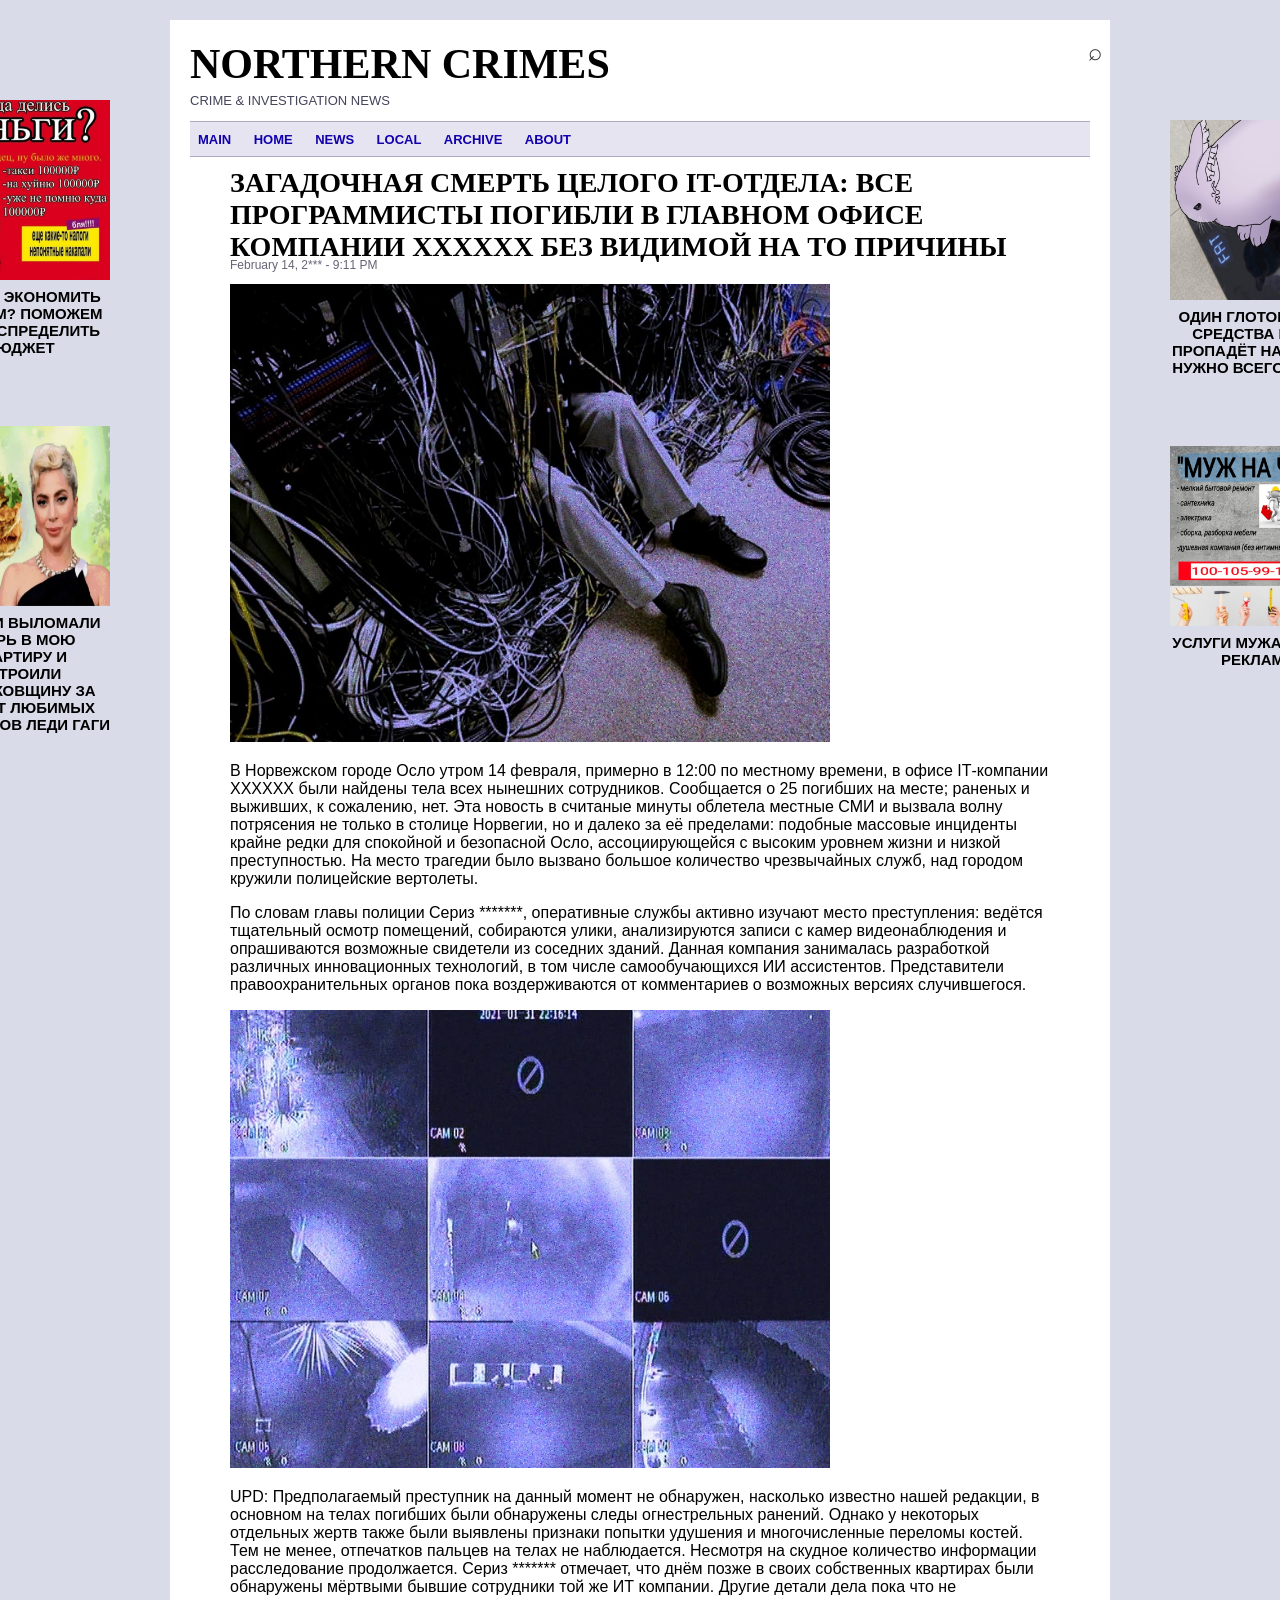
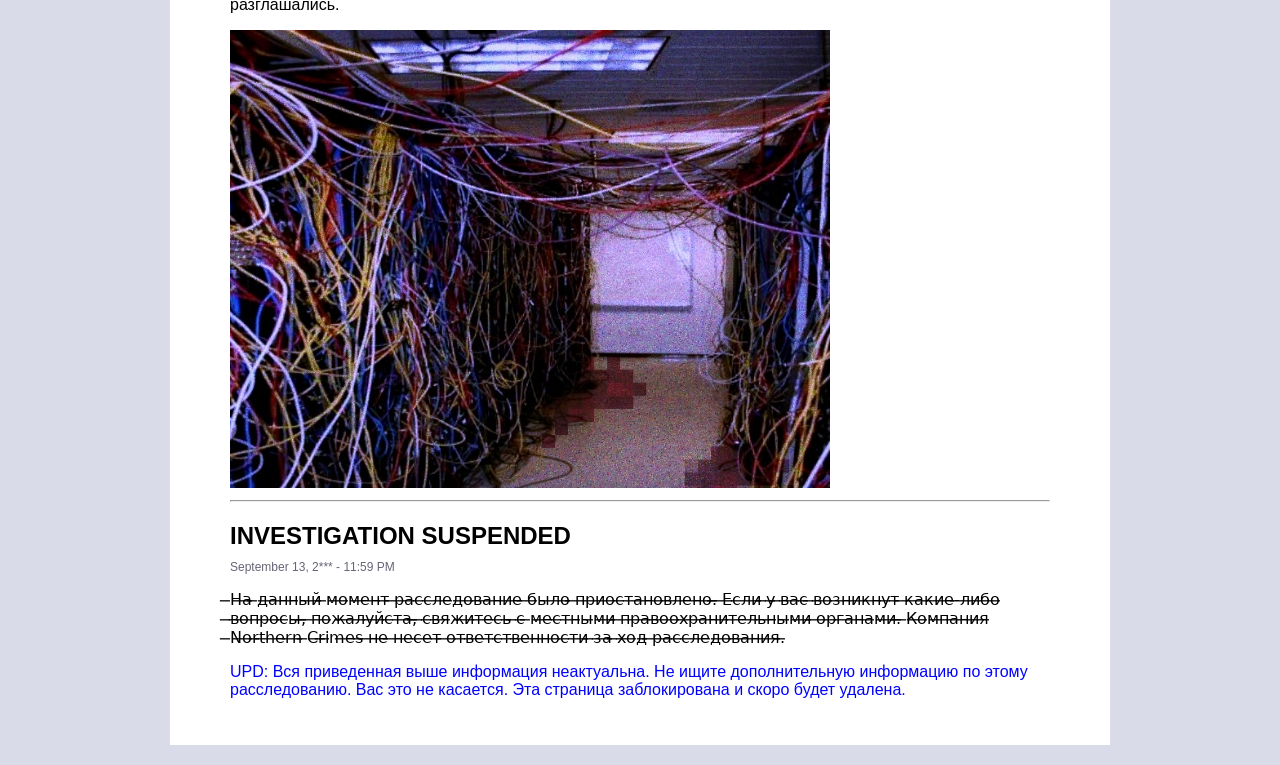
<file: index.html>
<!DOCTYPE html>

<html>

<head>

    <title>Northern Crimes</title>
    <link rel="stylesheet" href="style.css">

</head>
<body>
<div class="side-ads left-ads">

    <div class="ad">
        <img src="images/dengi.jpg">
        <div class="ad-title">УСТАЛИ ЭКОНОМИТЬ НА ВСЁМ? ПОМОЖЕМ ВАМ РАСПРЕДЕЛИТЬ БЮДЖЕТ</div>
    </div>

    <div class="ad">
        <img src="images/gaga.jpg">
        <div class="ad-title">СОСЕДИ ВЫЛОМАЛИ ДВЕРЬ В МОЮ КВАРТИРУ И УСТРОИЛИ ПОНОЖОВЩИНУ ЗА РЕЦЕПТ ЛЮБИМЫХ ЧЕБУРЕКОВ ЛЕДИ ГАГИ</div>
    </div>

</div>
    <div class="site">

        <h1>NORTHERN CRIMES</h1>

        <p>CRIME &amp; INVESTIGATION NEWS</p>
<div class="fake-search">
    <span class="search-icon">⌕</span>

    <span class="search-message">
        There's nothing to search here.
    </span>
</div>
<div class="side-ads right-ads">

    <div class="ad">
        <img src="images/seo.jpg">
        <div class="ad-title">ОДИН ГЛОТОК ЭТОГО СРЕДСТВА И ЖИР ПРОПАДЁТ НАВСЕГДА! НУЖНО ВСЕГО ЛИШЬ...</div>
    </div>

    <div class="ad">
        <img src="images/vvvvvv.jpg">
        <div class="ad-title">УСЛУГИ МУЖА НА ЧАС. РЕКЛАМА.</div>
    </div>

</div>
    <nav>
    <a href="index.html">MAIN</a>
    <a href="home.html">HOME</a>
    <a href="news.html">NEWS</a>
    <a href="local.html">LOCAL</a>
    <a href="archive.html">ARCHIVE</a>
    <a href="about.html">ABOUT</a>

</nav>

        <main class="article">

    <h1>ЗАГАДОЧНАЯ СМЕРТЬ ЦЕЛОГО IT-ОТДЕЛА: ВСЕ ПРОГРАММИСТЫ ПОГИБЛИ В ГЛАВНОМ ОФИСЕ КОМПАНИИ XXXXXX БЕЗ ВИДИМОЙ НА ТО ПРИЧИНЫ</h1>

<p class="date">February 14, 2*** - 9:11 PM</p>

<img src="images/crime.jpg" alt="possible crime scene photo">

<p>
    В Норвежском городе Осло утром 14 февраля, примерно в 12:00 по местному времени, в офисе IT‑компании XXXXXX были найдены тела всех нынешних сотрудников. Сообщается о 25 погибших на месте; раненых и выживших, к сожалению, нет. Эта новость в считаные минуты облетела местные СМИ и вызвала волну потрясения не только в столице Норвегии, но и далеко за её пределами: подобные массовые инциденты крайне редки для спокойной и безопасной Осло, ассоциирующейся с высоким уровнем жизни и низкой преступностью.
На место трагедии было вызвано большое количество чрезвычайных служб, над городом кружили полицейские вертолеты. 
</p>

<p>
 По словам главы полиции Сериз *******, оперативные службы активно изучают место преступления: ведётся тщательный осмотр помещений, собираются улики, анализируются записи с камер видеонаблюдения и опрашиваются возможные свидетели из соседних зданий. Данная компания занималась разработкой различных инновационных технологий, в том числе самообучающихся ИИ ассистентов. Представители правоохранительных органов пока воздерживаются от комментариев о возможных версиях случившегося.

</p>
<img src="images/cameras.jpg" alt="possible crime scene photo">
<p>
    UPD: Предполагаемый преступник на данный момент не обнаружен, насколько известно нашей редакции, в основном на телах погибших были обнаружены следы огнестрельных ранений. Однако у некоторых отдельных жертв также были выявлены признаки попытки удушения и многочисленные переломы костей. Тем не менее, отпечатков пальцев на телах не наблюдается. Несмотря на скудное количество информации расследование продолжается.
Сериз ******* отмечает, что днём позже в своих собственных квартирах были обнаружены мёртвыми бывшие сотрудники той же ИТ компании. Другие детали дела пока что не разглашались.
</p>
<img src="images/nw.jpg" alt="possible crime scene photo">
<hr>
<h2>INVESTIGATION SUSPENDED</h2>
<p class="date">September 13, 2*** - 11:59 PM</p>

<p>
    ̶Н̶а̶ ̶д̶а̶н̶н̶ы̶й̶ ̶м̶о̶м̶е̶н̶т̶ ̶р̶а̶с̶с̶л̶е̶д̶о̶в̶а̶н̶и̶е̶ ̶б̶ы̶л̶о̶ ̶п̶р̶и̶о̶с̶т̶а̶н̶о̶в̶л̶е̶н̶о̶.̶ ̶Е̶с̶л̶и̶ ̶у̶ ̶в̶а̶с̶ ̶в̶о̶з̶н̶и̶к̶н̶у̶т̶ ̶к̶а̶к̶и̶е̶-̶л̶и̶б̶о̶ ̶в̶о̶п̶р̶о̶с̶ы̶,̶ ̶п̶о̶ж̶а̶л̶у̶й̶с̶т̶а̶,̶ ̶с̶в̶я̶ж̶и̶т̶е̶с̶ь̶ ̶с̶ ̶м̶е̶с̶т̶н̶ы̶м̶и̶ ̶п̶р̶а̶в̶о̶о̶х̶р̶а̶н̶и̶т̶е̶л̶ь̶н̶ы̶м̶и̶ ̶о̶р̶г̶а̶н̶а̶м̶и̶.̶ ̶К̶о̶м̶п̶а̶н̶и̶я̶ ̶N̶o̶r̶t̶h̶e̶r̶n̶ ̶C̶r̶i̶m̶e̶s̶ ̶н̶е̶ ̶н̶е̶с̶е̶т̶ ̶о̶т̶в̶е̶т̶с̶т̶в̶е̶н̶н̶о̶с̶т̶и̶ ̶з̶а̶ ̶х̶о̶д̶ ̶р̶а̶с̶с̶л̶е̶д̶о̶в̶а̶н̶и̶я̶.̶
</p>
<p>
    <span style="color: #0000FF;">UPD: Вся приведенная выше информация неактуальна. Не ищите дополнительную информацию по этому расследованию. Вас это не касается. Эта страница заблокирована и скоро будет удалена.</span>
</p>

</main>
    </div>

</body>
</html>
</file>
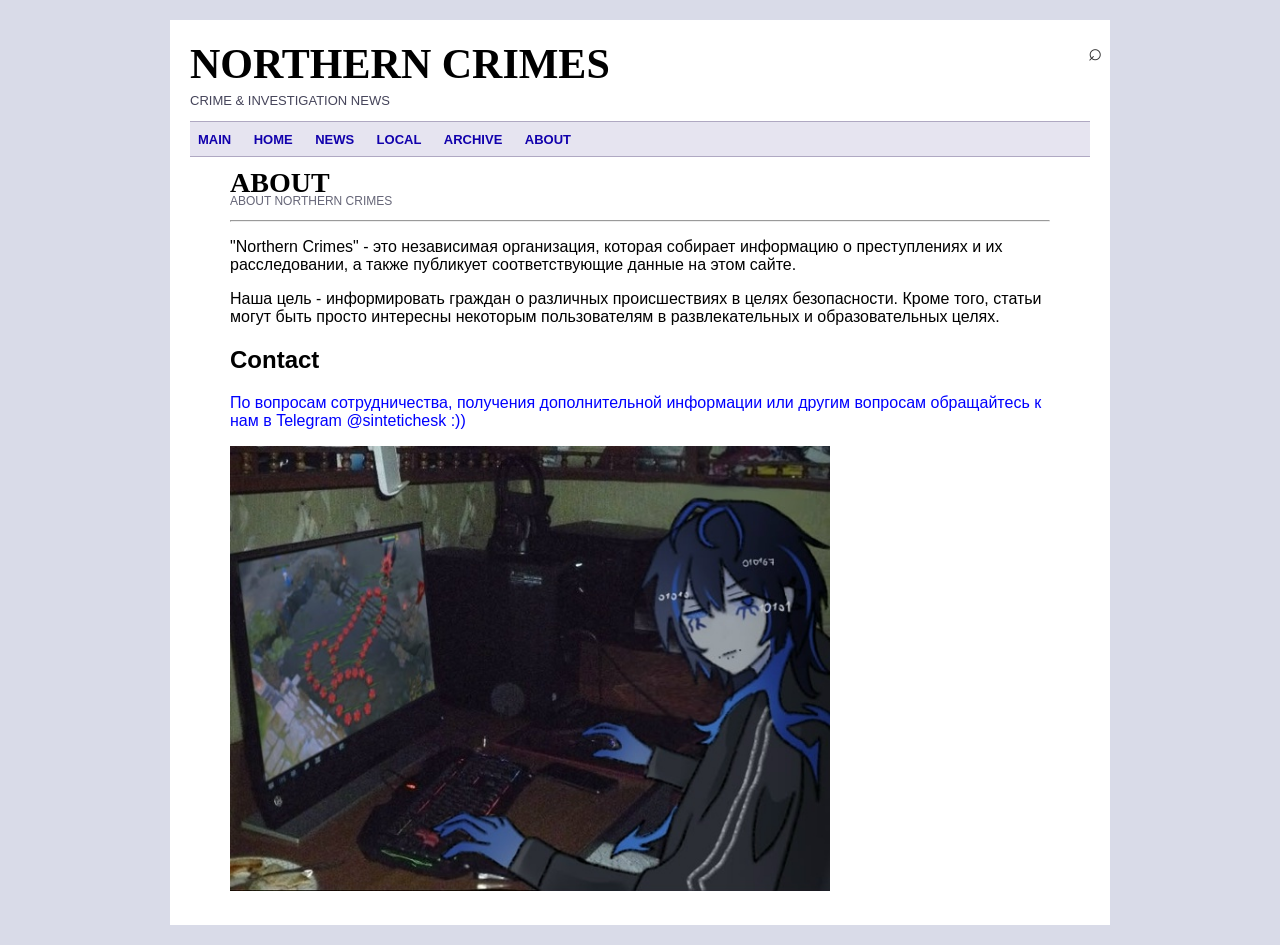
<file: about.html>
<!DOCTYPE html>
<html lang="en">

<head>
    <meta charset="UTF-8">
    <title>About</title>
    <link rel="stylesheet" href="style.css">
</head>

<body>

    <div class="site">

        <h1>NORTHERN CRIMES</h1>
        <p>CRIME &amp; INVESTIGATION NEWS</p>
<div class="fake-search">
    <span class="search-icon">⌕</span>
<span class="search-message">
        There's nothing to search here.
    </span>
</div>
        <nav>
            <a href="index.html">MAIN</a>
            <a href="home.html">HOME</a>
            <a href="news.html">NEWS</a>
            <a href="local.html">LOCAL</a>
            <a href="archive.html">ARCHIVE</a>
            <a href="about.html">ABOUT</a>
        </nav>

        <main class="article">

        <h1>ABOUT</h1>

        <p class="date">ABOUT NORTHERN CRIMES</p>

        <hr>

                <p>
                    "Northern Crimes" - это независимая организация, которая собирает информацию о преступлениях и их расследовании, а также публикует соответствующие данные на этом сайте.
                </p>

                <p>
                    Наша цель - информировать граждан о различных происшествиях в целях безопасности. Кроме того, статьи могут быть просто интересны некоторым пользователям в развлекательных и образовательных целях.
                </p>

            </article>

            <article>

                <h2>Contact</h2>

                <p>
    <span style="color: #0000FF;">По вопросам сотрудничества, получения дополнительной информации или другим вопросам обращайтесь к нам в Telegram @sintetichesk :))</span>
</p>

                <img src="images/clarence.jpg" alt="Contact">

            </article>

        </main>

    </div>

</body>

</html>
</file>
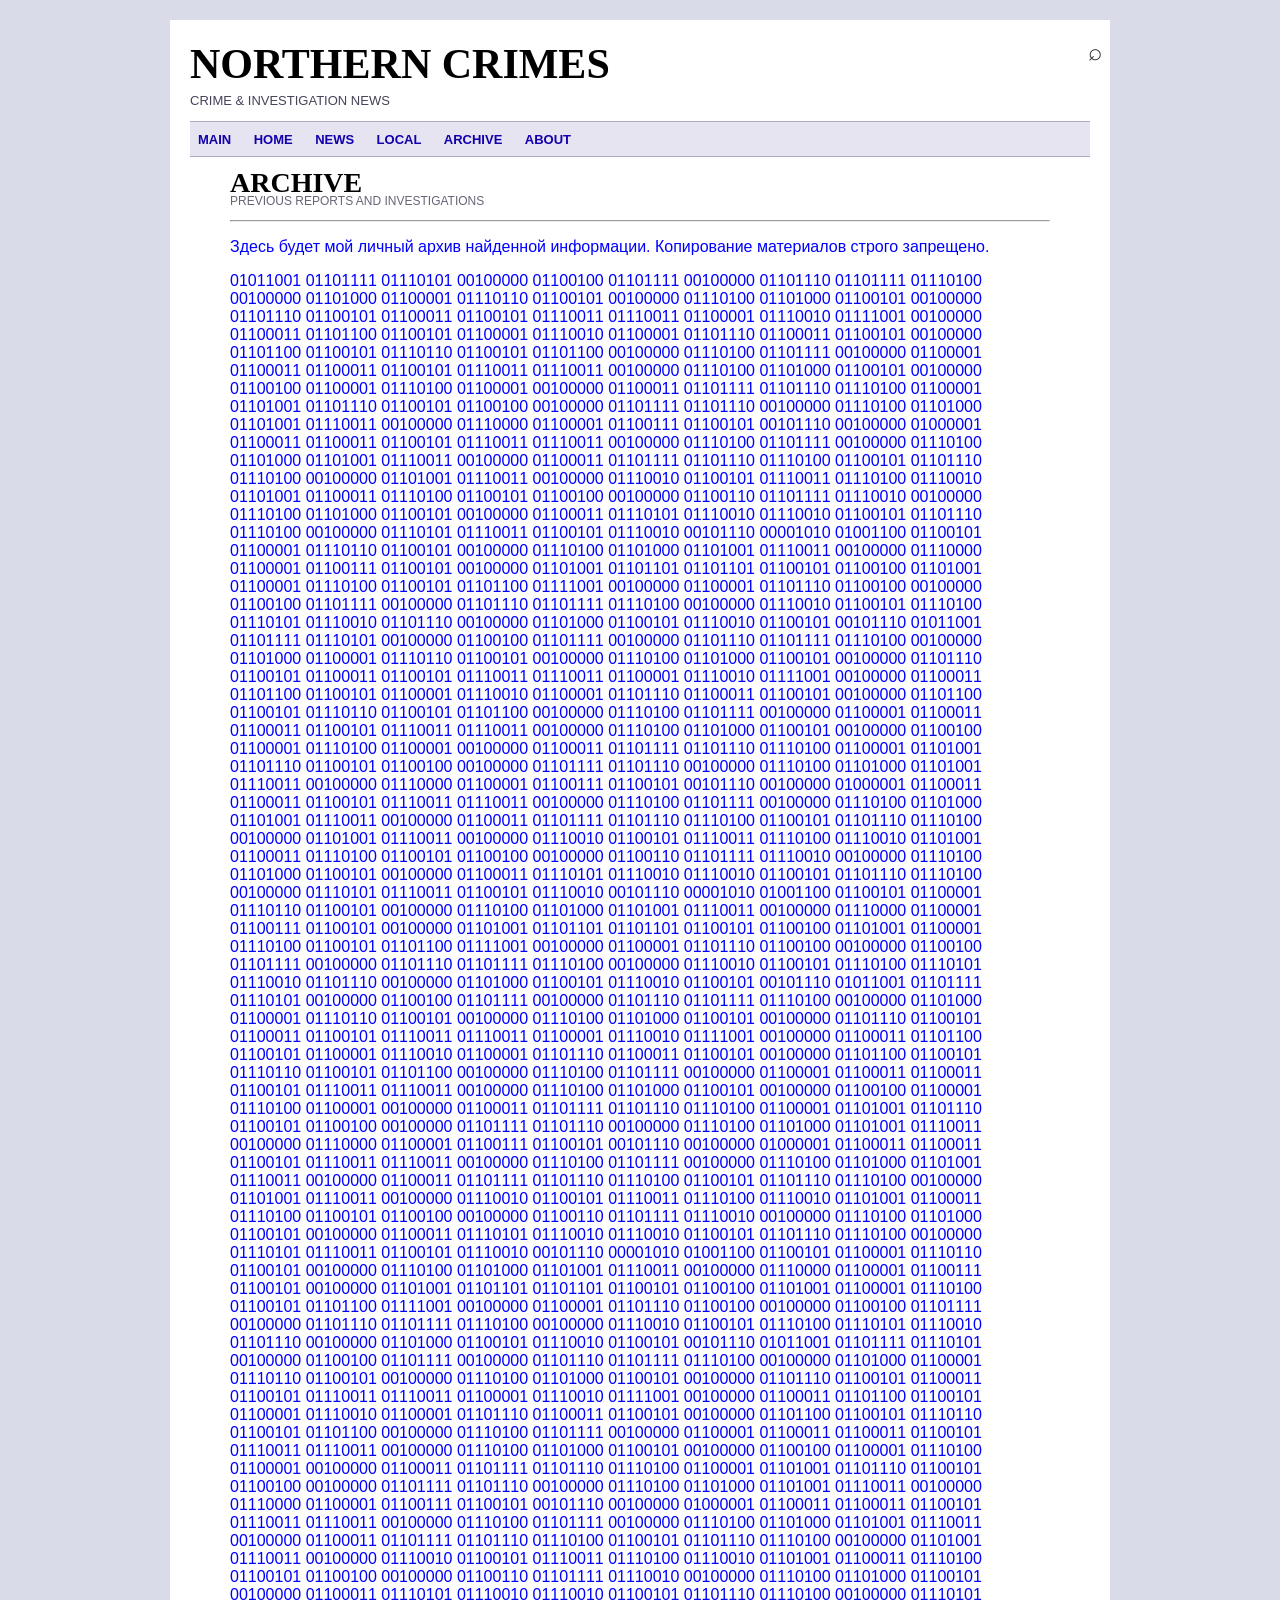
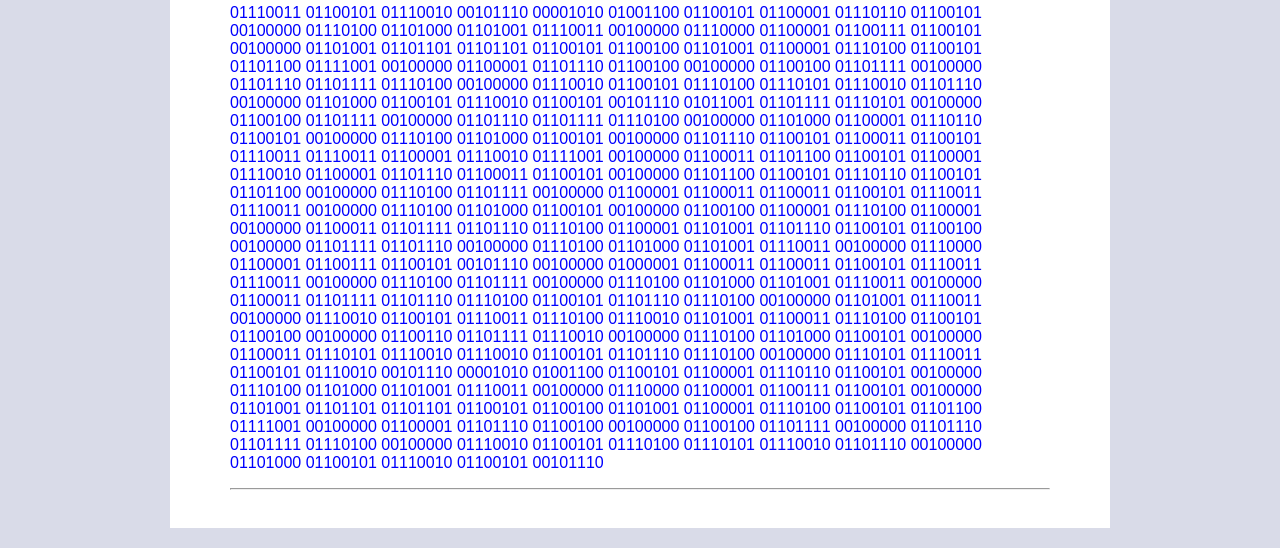
<file: archive.html>
<!DOCTYPE html>
<html lang="en">

<head>
    <meta charset="UTF-8">
    <title>Archive</title>
    <link rel="stylesheet" href="style.css">
</head>

<body>

<div class="site">
    <h1>NORTHERN CRIMES</h1>
    <p>CRIME & INVESTIGATION NEWS</p>
<div class="fake-search">
    <span class="search-icon">⌕</span>

    <span class="search-message">
        There's nothing to search here.
    </span>
</div>

    <nav>
        <a href="index.html">MAIN</a>
        <a href="home.html">HOME</a>
        <a href="news.html">NEWS</a>
        <a href="local.html">LOCAL</a>
        <a href="archive.html">ARCHIVE</a>
        <a href="about.html">ABOUT</a>
    </nav>

    <main class="article">

        <h1>ARCHIVE</h1>

        <p class="date">PREVIOUS REPORTS AND INVESTIGATIONS</p>

        <hr>
        <p>
           <span style="color: #0000FF;">Здесь будет мой личный архив найденной информации. Копирование материалов строго запрещено.</span>
        </p>
        <p>
           <span style="color: #0000FF;">01011001 01101111 01110101 00100000 01100100 01101111 00100000 01101110 01101111 01110100 00100000 01101000 01100001 01110110 01100101 00100000 01110100 01101000 01100101 00100000 01101110 01100101 01100011 01100101 01110011 01110011 01100001 01110010 01111001 00100000 01100011 01101100 01100101 01100001 01110010 01100001 01101110 01100011 01100101 00100000 01101100 01100101 01110110 01100101 01101100 00100000 01110100 01101111 00100000 01100001 01100011 01100011 01100101 01110011 01110011 00100000 01110100 01101000 01100101 00100000 01100100 01100001 01110100 01100001 00100000 01100011 01101111 01101110 01110100 01100001 01101001 01101110 01100101 01100100 00100000 01101111 01101110 00100000 01110100 01101000 01101001 01110011 00100000 01110000 01100001 01100111 01100101 00101110 00100000 01000001 01100011 01100011 01100101 01110011 01110011 00100000 01110100 01101111 00100000 01110100 01101000 01101001 01110011 00100000 01100011 01101111 01101110 01110100 01100101 01101110 01110100 00100000 01101001 01110011 00100000 01110010 01100101 01110011 01110100 01110010 01101001 01100011 01110100 01100101 01100100 00100000 01100110 01101111 01110010 00100000 01110100 01101000 01100101 00100000 01100011 01110101 01110010 01110010 01100101 01101110 01110100 00100000 01110101 01110011 01100101 01110010 00101110 00001010 01001100 01100101 01100001 01110110 01100101 00100000 01110100 01101000 01101001 01110011 00100000 01110000 01100001 01100111 01100101 00100000 01101001 01101101 01101101 01100101 01100100 01101001 01100001 01110100 01100101 01101100 01111001 00100000 01100001 01101110 01100100 00100000 01100100 01101111 00100000 01101110 01101111 01110100 00100000 01110010 01100101 01110100 01110101 01110010 01101110 00100000 01101000 01100101 01110010 01100101 00101110 01011001 01101111 01110101 00100000 01100100 01101111 00100000 01101110 01101111 01110100 00100000 01101000 01100001 01110110 01100101 00100000 01110100 01101000 01100101 00100000 01101110 01100101 01100011 01100101 01110011 01110011 01100001 01110010 01111001 00100000 01100011 01101100 01100101 01100001 01110010 01100001 01101110 01100011 01100101 00100000 01101100 01100101 01110110 01100101 01101100 00100000 01110100 01101111 00100000 01100001 01100011 01100011 01100101 01110011 01110011 00100000 01110100 01101000 01100101 00100000 01100100 01100001 01110100 01100001 00100000 01100011 01101111 01101110 01110100 01100001 01101001 01101110 01100101 01100100 00100000 01101111 01101110 00100000 01110100 01101000 01101001 01110011 00100000 01110000 01100001 01100111 01100101 00101110 00100000 01000001 01100011 01100011 01100101 01110011 01110011 00100000 01110100 01101111 00100000 01110100 01101000 01101001 01110011 00100000 01100011 01101111 01101110 01110100 01100101 01101110 01110100 00100000 01101001 01110011 00100000 01110010 01100101 01110011 01110100 01110010 01101001 01100011 01110100 01100101 01100100 00100000 01100110 01101111 01110010 00100000 01110100 01101000 01100101 00100000 01100011 01110101 01110010 01110010 01100101 01101110 01110100 00100000 01110101 01110011 01100101 01110010 00101110 00001010 01001100 01100101 01100001 01110110 01100101 00100000 01110100 01101000 01101001 01110011 00100000 01110000 01100001 01100111 01100101 00100000 01101001 01101101 01101101 01100101 01100100 01101001 01100001 01110100 01100101 01101100 01111001 00100000 01100001 01101110 01100100 00100000 01100100 01101111 00100000 01101110 01101111 01110100 00100000 01110010 01100101 01110100 01110101 01110010 01101110 00100000 01101000 01100101 01110010 01100101 00101110 01011001 01101111 01110101 00100000 01100100 01101111 00100000 01101110 01101111 01110100 00100000 01101000 01100001 01110110 01100101 00100000 01110100 01101000 01100101 00100000 01101110 01100101 01100011 01100101 01110011 01110011 01100001 01110010 01111001 00100000 01100011 01101100 01100101 01100001 01110010 01100001 01101110 01100011 01100101 00100000 01101100 01100101 01110110 01100101 01101100 00100000 01110100 01101111 00100000 01100001 01100011 01100011 01100101 01110011 01110011 00100000 01110100 01101000 01100101 00100000 01100100 01100001 01110100 01100001 00100000 01100011 01101111 01101110 01110100 01100001 01101001 01101110 01100101 01100100 00100000 01101111 01101110 00100000 01110100 01101000 01101001 01110011 00100000 01110000 01100001 01100111 01100101 00101110 00100000 01000001 01100011 01100011 01100101 01110011 01110011 00100000 01110100 01101111 00100000 01110100 01101000 01101001 01110011 00100000 01100011 01101111 01101110 01110100 01100101 01101110 01110100 00100000 01101001 01110011 00100000 01110010 01100101 01110011 01110100 01110010 01101001 01100011 01110100 01100101 01100100 00100000 01100110 01101111 01110010 00100000 01110100 01101000 01100101 00100000 01100011 01110101 01110010 01110010 01100101 01101110 01110100 00100000 01110101 01110011 01100101 01110010 00101110 00001010 01001100 01100101 01100001 01110110 01100101 00100000 01110100 01101000 01101001 01110011 00100000 01110000 01100001 01100111 01100101 00100000 01101001 01101101 01101101 01100101 01100100 01101001 01100001 01110100 01100101 01101100 01111001 00100000 01100001 01101110 01100100 00100000 01100100 01101111 00100000 01101110 01101111 01110100 00100000 01110010 01100101 01110100 01110101 01110010 01101110 00100000 01101000 01100101 01110010 01100101 00101110 01011001 01101111 01110101 00100000 01100100 01101111 00100000 01101110 01101111 01110100 00100000 01101000 01100001 01110110 01100101 00100000 01110100 01101000 01100101 00100000 01101110 01100101 01100011 01100101 01110011 01110011 01100001 01110010 01111001 00100000 01100011 01101100 01100101 01100001 01110010 01100001 01101110 01100011 01100101 00100000 01101100 01100101 01110110 01100101 01101100 00100000 01110100 01101111 00100000 01100001 01100011 01100011 01100101 01110011 01110011 00100000 01110100 01101000 01100101 00100000 01100100 01100001 01110100 01100001 00100000 01100011 01101111 01101110 01110100 01100001 01101001 01101110 01100101 01100100 00100000 01101111 01101110 00100000 01110100 01101000 01101001 01110011 00100000 01110000 01100001 01100111 01100101 00101110 00100000 01000001 01100011 01100011 01100101 01110011 01110011 00100000 01110100 01101111 00100000 01110100 01101000 01101001 01110011 00100000 01100011 01101111 01101110 01110100 01100101 01101110 01110100 00100000 01101001 01110011 00100000 01110010 01100101 01110011 01110100 01110010 01101001 01100011 01110100 01100101 01100100 00100000 01100110 01101111 01110010 00100000 01110100 01101000 01100101 00100000 01100011 01110101 01110010 01110010 01100101 01101110 01110100 00100000 01110101 01110011 01100101 01110010 00101110 00001010 01001100 01100101 01100001 01110110 01100101 00100000 01110100 01101000 01101001 01110011 00100000 01110000 01100001 01100111 01100101 00100000 01101001 01101101 01101101 01100101 01100100 01101001 01100001 01110100 01100101 01101100 01111001 00100000 01100001 01101110 01100100 00100000 01100100 01101111 00100000 01101110 01101111 01110100 00100000 01110010 01100101 01110100 01110101 01110010 01101110 00100000 01101000 01100101 01110010 01100101 00101110 01011001 01101111 01110101 00100000 01100100 01101111 00100000 01101110 01101111 01110100 00100000 01101000 01100001 01110110 01100101 00100000 01110100 01101000 01100101 00100000 01101110 01100101 01100011 01100101 01110011 01110011 01100001 01110010 01111001 00100000 01100011 01101100 01100101 01100001 01110010 01100001 01101110 01100011 01100101 00100000 01101100 01100101 01110110 01100101 01101100 00100000 01110100 01101111 00100000 01100001 01100011 01100011 01100101 01110011 01110011 00100000 01110100 01101000 01100101 00100000 01100100 01100001 01110100 01100001 00100000 01100011 01101111 01101110 01110100 01100001 01101001 01101110 01100101 01100100 00100000 01101111 01101110 00100000 01110100 01101000 01101001 01110011 00100000 01110000 01100001 01100111 01100101 00101110 00100000 01000001 01100011 01100011 01100101 01110011 01110011 00100000 01110100 01101111 00100000 01110100 01101000 01101001 01110011 00100000 01100011 01101111 01101110 01110100 01100101 01101110 01110100 00100000 01101001 01110011 00100000 01110010 01100101 01110011 01110100 01110010 01101001 01100011 01110100 01100101 01100100 00100000 01100110 01101111 01110010 00100000 01110100 01101000 01100101 00100000 01100011 01110101 01110010 01110010 01100101 01101110 01110100 00100000 01110101 01110011 01100101 01110010 00101110 00001010 01001100 01100101 01100001 01110110 01100101 00100000 01110100 01101000 01101001 01110011 00100000 01110000 01100001 01100111 01100101 00100000 01101001 01101101 01101101 01100101 01100100 01101001 01100001 01110100 01100101 01101100 01111001 00100000 01100001 01101110 01100100 00100000 01100100 01101111 00100000 01101110 01101111 01110100 00100000 01110010 01100101 01110100 01110101 01110010 01101110 00100000 01101000 01100101 01110010 01100101 00101110</span>
        </p>

        <hr>

    </main>

</div>

</body>
</html>
</file>
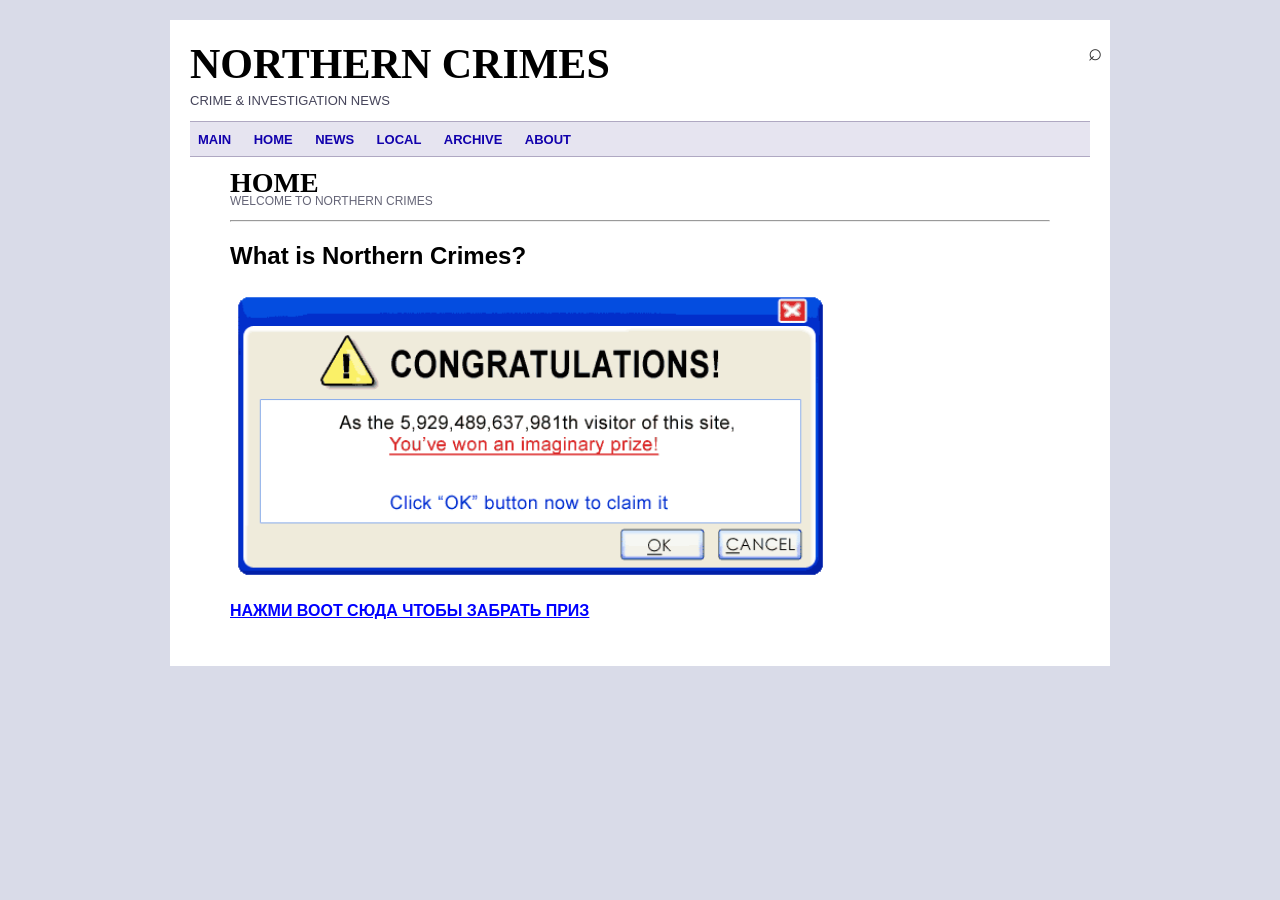
<file: home.html>
<!DOCTYPE html>
<html lang="en">

<head>
    <meta charset="UTF-8">
    <title>Home</title>
    <link rel="stylesheet" href="style.css">
</head>

<body>

<div class="site">

    <h1>NORTHERN CRIMES</h1>
    <p>CRIME & INVESTIGATION NEWS</p>
<div class="fake-search">
    <span class="search-icon">⌕</span>

    <span class="search-message">
        There's nothing to search here.
    </span>
</div>
    <nav>
        <a href="index.html">MAIN</a>
        <a href="home.html">HOME</a>
        <a href="news.html">NEWS</a>
        <a href="local.html">LOCAL</a>
        <a href="archive.html">ARCHIVE</a>
        <a href="about.html">ABOUT</a>
    </nav>

    <main class="article">

        <h1>HOME</h1>

        <p class="date">WELCOME TO NORTHERN CRIMES</p>

        <hr>

        <h2>What is Northern Crimes?</h2>

        <img src="images/cong.gif">

        <p class="prize-trap">
    <a href="#" onclick="fakeCrash(); return false;">
        НАЖМИ ВООТ СЮДА ЧТОБЫ ЗАБРАТЬ ПРИЗ
    </a>
</p>
</div>

    </main>

</div>
<script>
function fakeCrash() {

    document.body.innerHTML = `
        <div class="old-bsod">

A problem has been detected and Windows has been shut down to prevent damage
to your computer.

<p>PROCESS1_INITIALIZATION_FAILED</p>

<p>If this is the first time you've seen this Stop error screen,

restart your computer. If this screen appears again, follow
these steps:</p>

<p>Check to make sure any new hardware or software is properly installed.
If this is a new installation, ask your hardware or software manufacturer
for any Windows updates you might need.</p>

<p>If problems continue, disable or remove any newly installed hardware
or software. Disable BIOS memory options such as caching or shadowing.
If you need to use Safe Mode to remove or disable components, restart
your computer, press F8 to select Advanced Startup Options, and then
select Safe Mode.</p>

<p>Technical information:</p>

<p>I'm sorry, but your computer is no longer yours :)</p>

<p>*** STOP: 0x0000006B (0xC0000022,0x00000002,0x00000000,0x00000000)</p>

        </div>
    `;

    document.documentElement.style.overflow = "hidden";
    document.body.style.overflow = "hidden";
}
</script>

</body>
</html>
</body>
<script>
</file>
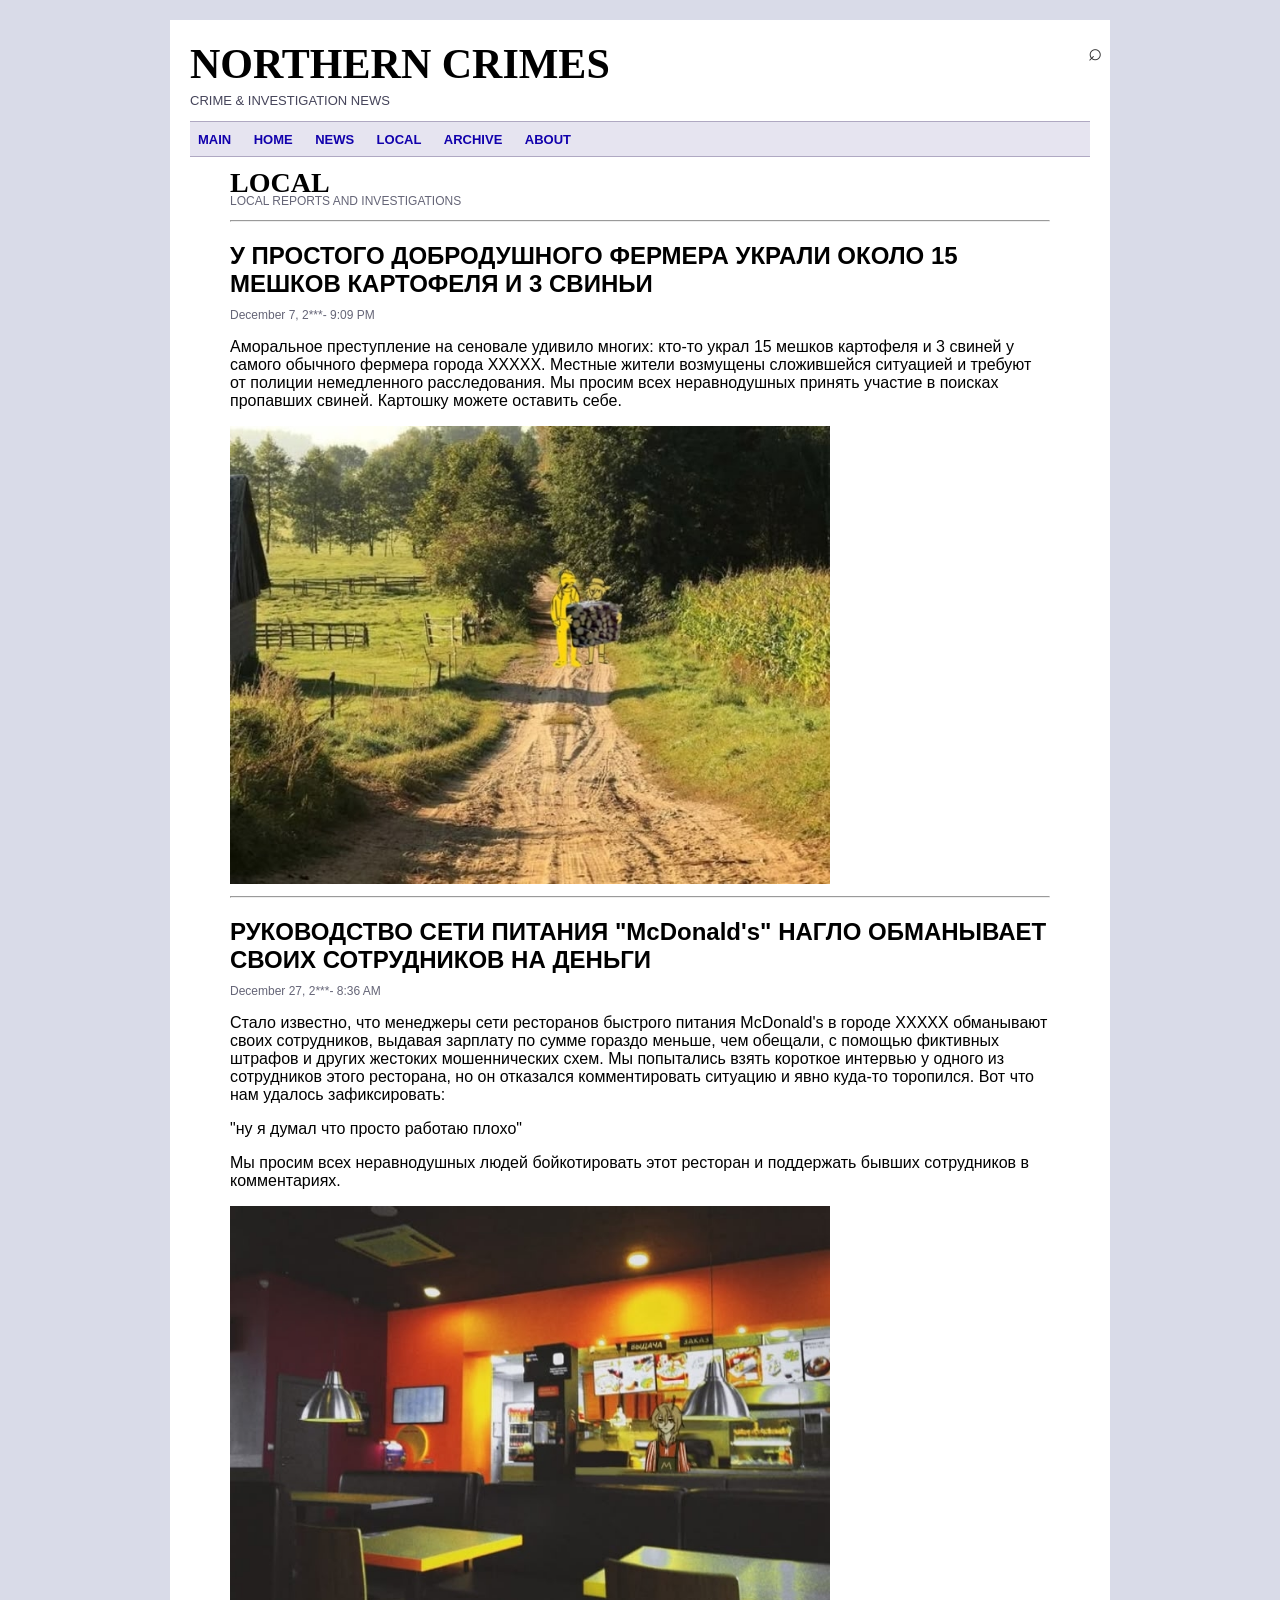
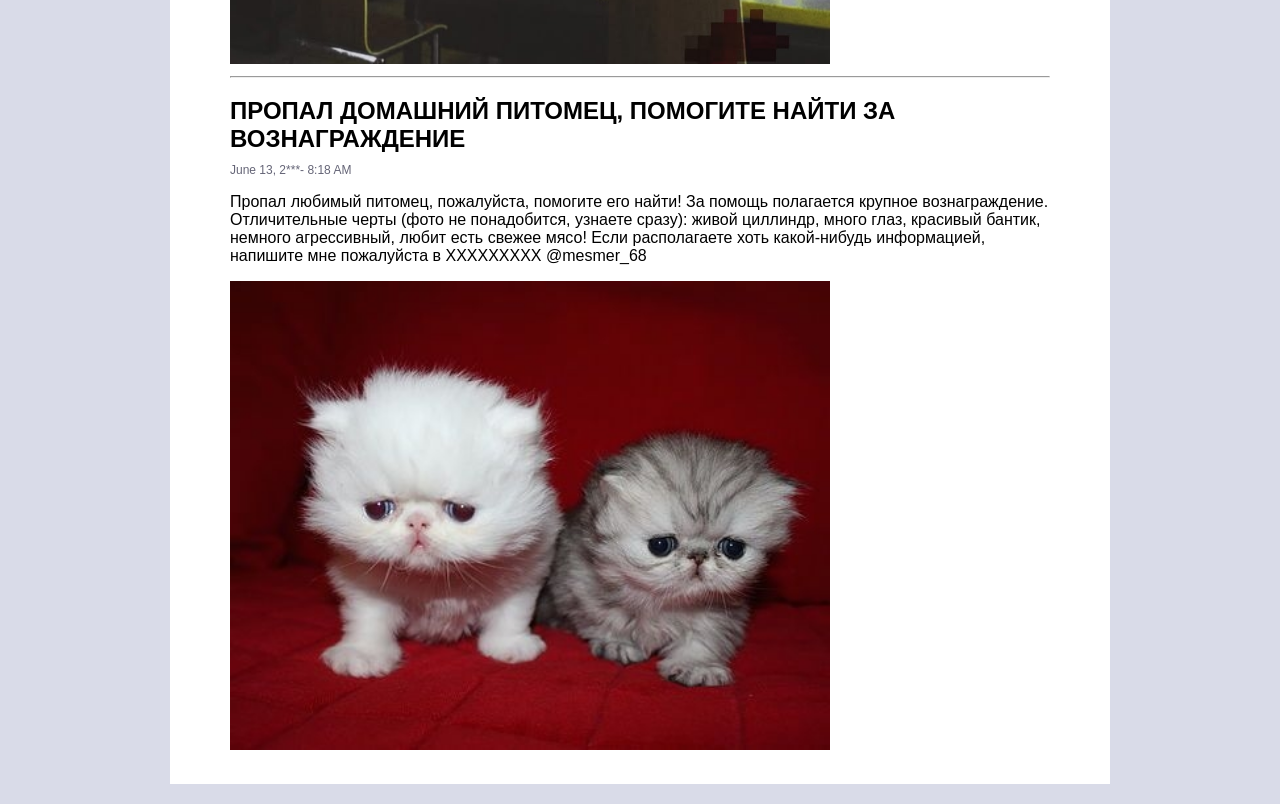
<file: local.html>
<!DOCTYPE html>
<html lang="en">

<head>
    <meta charset="UTF-8">
    <title>Local</title>
    <link rel="stylesheet" href="style.css">
</head>

<body>

<div class="site">

    <h1>NORTHERN CRIMES</h1>
    <p>CRIME & INVESTIGATION NEWS</p>
<div class="fake-search">
    <span class="search-icon">⌕</span>
    <span class="search-message">
        There's nothing to search here.
    </span>
</div>

    <nav>
        <a href="index.html">MAIN</a>
        <a href="home.html">HOME</a>
        <a href="news.html">NEWS</a>
        <a href="local.html">LOCAL</a>
        <a href="archive.html">ARCHIVE</a>
        <a href="about.html">ABOUT</a>
    </nav>

    <main class="article">

        <h1>LOCAL</h1>

        <p class="date">LOCAL REPORTS AND INVESTIGATIONS</p>

        <hr>

        <article>

            <h2>У ПРОСТОГО ДОБРОДУШНОГО ФЕРМЕРА УКРАЛИ ОКОЛО 15 МЕШКОВ КАРТОФЕЛЯ И 3 СВИНЬИ</h2>
            <p class="date">December 7, 2***- 9:09 PM</p>

            <p>Аморальное преступление на сеновале удивило многих: кто-то украл 15 мешков картофеля и 3 свиней у самого обычного фермера города XXXXX. Местные жители возмущены сложившейся ситуацией и требуют от полиции немедленного расследования. Мы просим всех неравнодушных принять участие в поисках пропавших свиней. Картошку можете оставить себе.
            </p>

        </article>
        <img src="images/neww.jpg">
        <hr>
        <article>

            <h2>РУКОВОДСТВО СЕТИ ПИТАНИЯ "McDonald's" НАГЛО ОБМАНЫВАЕТ СВОИХ СОТРУДНИКОВ НА ДЕНЬГИ</h2>
            <p class="date">December 27, 2***- 8:36 AM</p>

            <p>Стало известно, что менеджеры сети ресторанов быстрого питания McDonald's в городе XXXXX обманывают своих сотрудников, выдавая зарплату по сумме гораздо меньше, чем обещали, с помощью фиктивных штрафов и других жестоких мошеннических схем. Мы попытались взять короткое интервью у одного из сотрудников этого ресторана, но он отказался комментировать ситуацию и явно куда-то торопился. Вот что нам удалось зафиксировать:
            </p>
            <p>"ну я думал что просто работаю плохо"
            </p>
            <p>Мы просим всех неравнодушных людей бойкотировать этот ресторан и поддержать бывших сотрудников в комментариях.
            </p>

        </article>
        <img src="images/sohe.jpg">
        <hr>
        <article>

            <h2>ПРОПАЛ ДОМАШНИЙ ПИТОМЕЦ, ПОМОГИТЕ НАЙТИ ЗА ВОЗНАГРАЖДЕНИЕ</h2>

            <p class="date">June 13, 2***- 8:18 AM</p>

            <p>
                Пропал любимый питомец, пожалуйста, помогите его найти! За помощь полагается крупное вознаграждение. Отличительные черты (фото не понадобится, узнаете сразу): живой циллиндр, много глаз, красивый бантик, немного агрессивный, любит есть свежее мясо! Если располагаете хоть какой-нибудь информацией, напишите мне пожалуйста в XXXXXXXXX @mesmer_68
            </p>

        </article>

        <img src="images/groshi.jpg">


    </main>

</div>

</body>
</html>
</file>
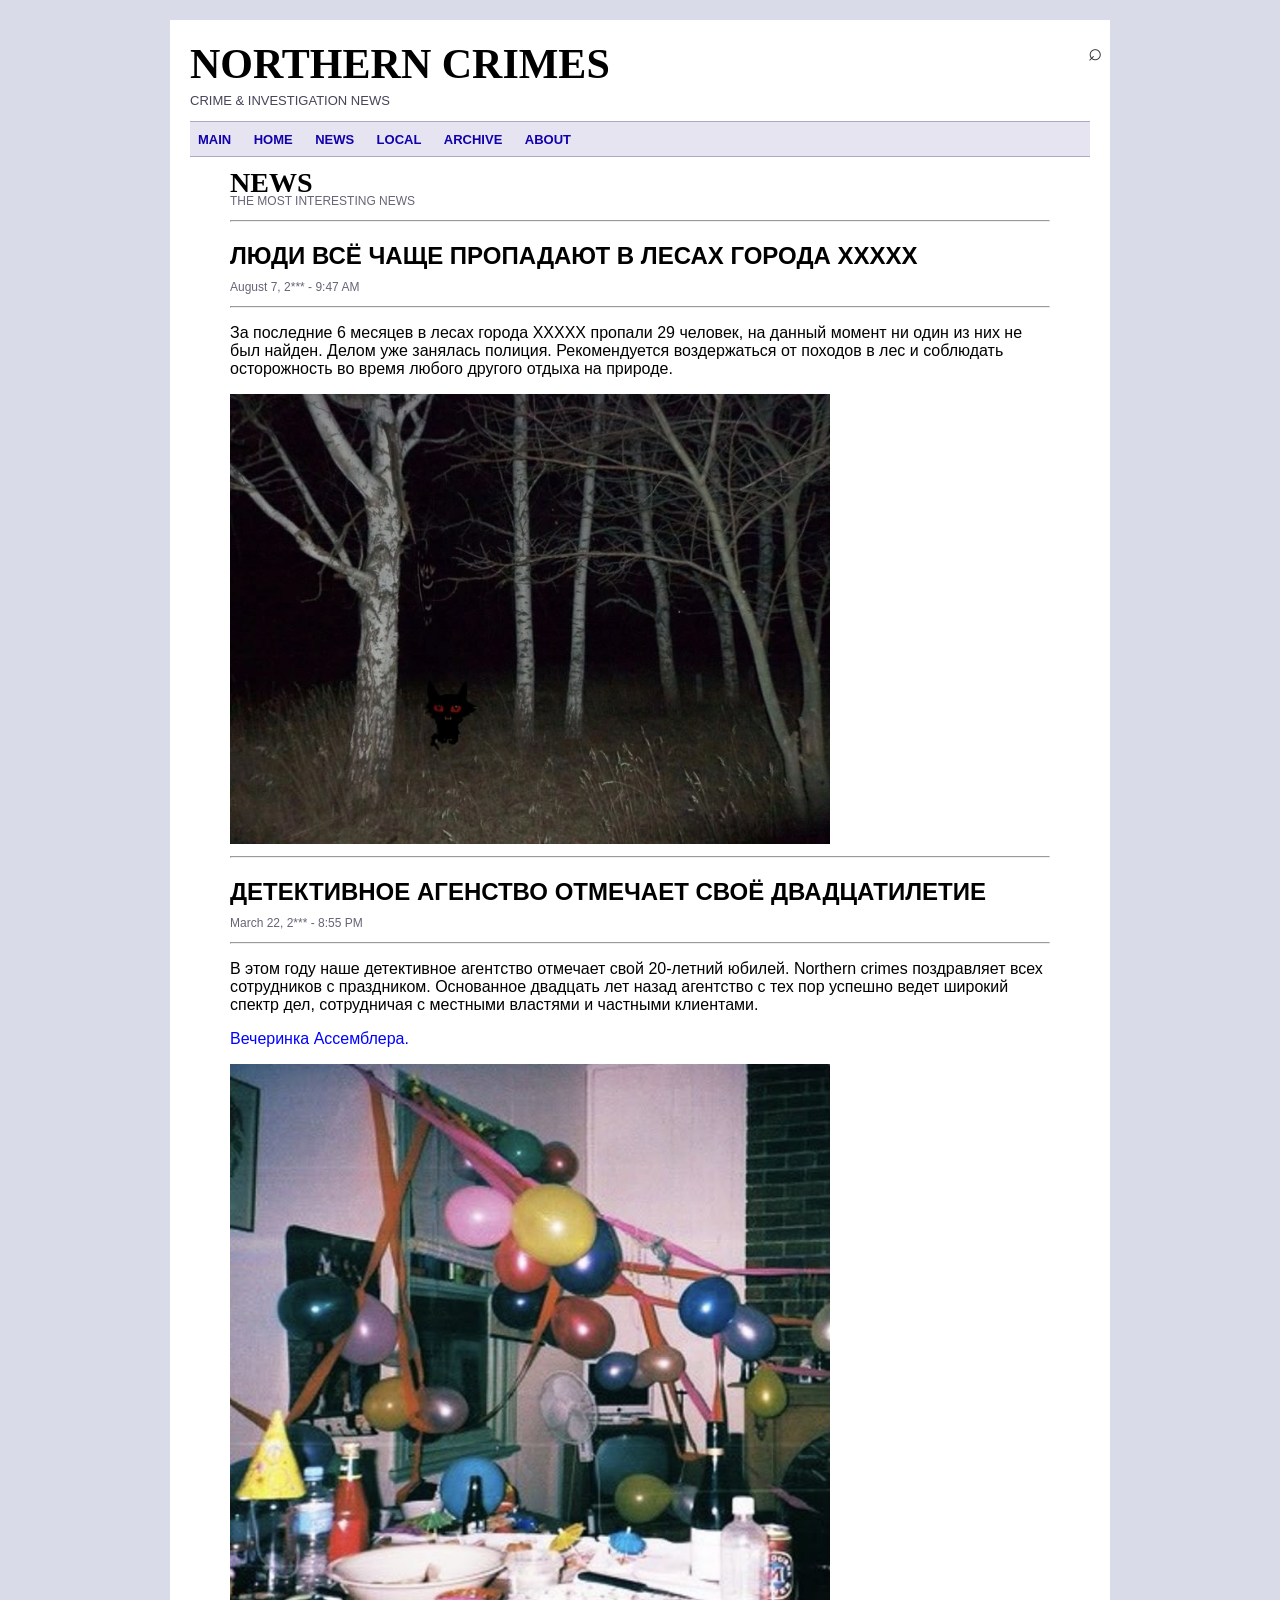
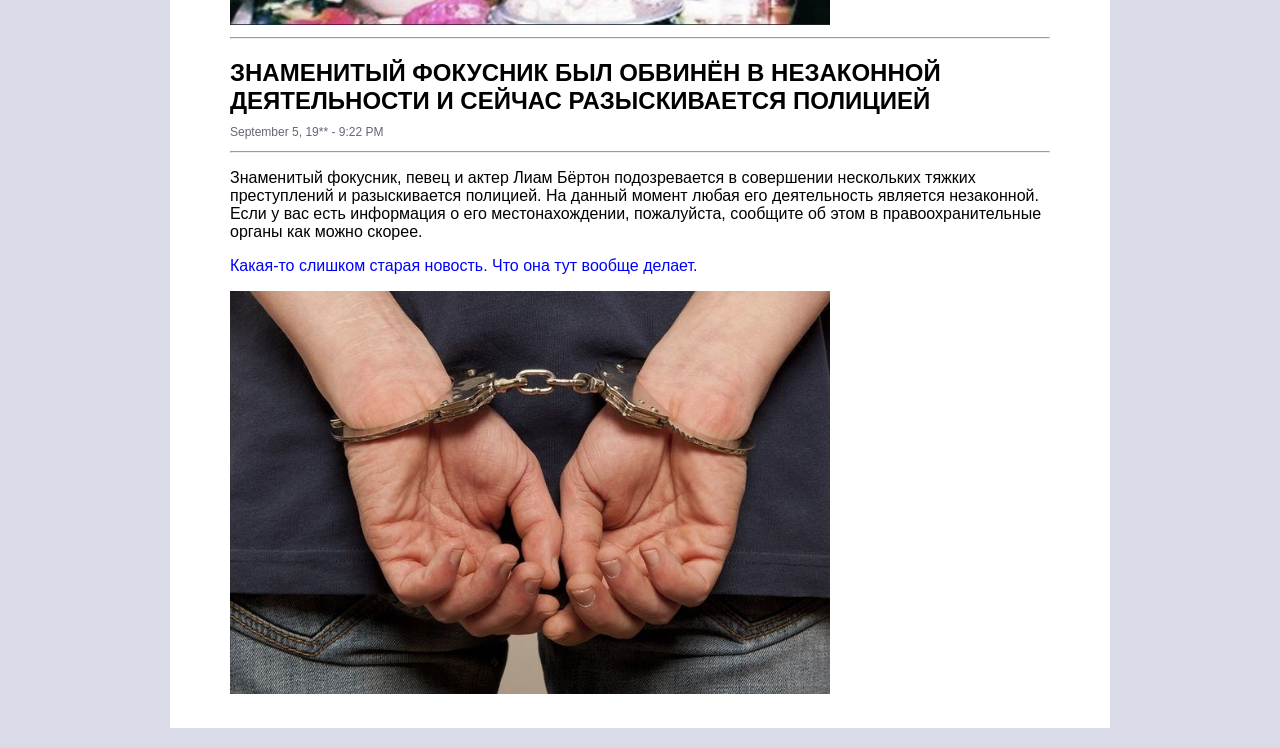
<file: news.html>
<!DOCTYPE html>
<html lang="en">

<head>
    <meta charset="UTF-8">
    <title>News</title>
    <link rel="stylesheet" href="style.css">
</head>

<body>

<div class="site">

    <h1>NORTHERN CRIMES</h1>
    <p>CRIME & INVESTIGATION NEWS</p>
<div class="fake-search">
    <span class="search-icon">⌕</span>
<span class="search-message">
        There's nothing to search here.
    </span>
</div>

    <nav>
        <a href="index.html">MAIN</a>
        <a href="home.html">HOME</a>
        <a href="news.html">NEWS</a>
        <a href="local.html">LOCAL</a>
        <a href="archive.html">ARCHIVE</a>
        <a href="about.html">ABOUT</a>
    </nav>

    <main class="article">

        <h1>NEWS</h1>

        <p class="date">THE MOST INTERESTING NEWS</p>

        <hr>

            <h2>ЛЮДИ ВСЁ ЧАЩЕ ПРОПАДАЮТ В ЛЕСАХ ГОРОДА XXXXX</h2>

            <p class="date">August 7, 2*** - 9:47 AM</p>

            <hr>

            <p>
                За последние 6 месяцев в лесах города XXXXX пропали 29 человек, на данный момент ни один из них не был найден. Делом уже занялась полиция. Рекомендуется воздержаться от походов в лес и соблюдать осторожность во время любого другого отдыха на природе.
            </p>

        </article>
        <img src="images/catt.jpg">
        <hr>
        <article>

            <h2>ДЕТЕКТИВНОЕ АГЕНСТВО ОТМЕЧАЕТ СВОЁ ДВАДЦАТИЛЕТИЕ</h2>

            <p class="date">March 22, 2*** - 8:55 PM</p>

            <hr>

            <p>
                В этом году наше детективное агентство отмечает свой 20-летний юбилей. Northern crimes поздравляет всех сотрудников с праздником.
Основанное двадцать лет назад агентство с тех пор успешно ведет широкий спектр дел, сотрудничая с местными властями и частными клиентами.
            </p>
<p>
    <span style="color: #0000FF;">Вечеринка Ассемблера.</span>
</p>
        </article>
        <img src="images/party.jpg">
        <hr>
        <article>

            <h2>ЗНАМЕНИТЫЙ ФОКУСНИК БЫЛ ОБВИНЁН В НЕЗАКОННОЙ ДЕЯТЕЛЬНОСТИ И СЕЙЧАС РАЗЫСКИВАЕТСЯ ПОЛИЦИЕЙ</h2>

            <p class="date">September 5, 19** - 9:22 PM</p>

            <hr>

            <p>
                Знаменитый фокусник, певец и актер Лиам Бёртон подозревается в совершении нескольких тяжких преступлений и разыскивается полицией. На данный момент любая его деятельность является незаконной. Если у вас есть информация о его местонахождении, пожалуйста, сообщите об этом в правоохранительные органы как можно скорее.
            </p>
            <p>
    <span style="color: #0000FF;">Какая-то слишком старая новость. Что она тут вообще делает.</span>
</p>

        </article>
        <img src="images/mesmer.jpg">

    </main>

</div>

</body>
</html>
</file>
<file: style.css>
body {
    background-color: #d9dbe8;
    font-family: Arial, sans-serif;
    margin: 0;
}
.site {
    width: 900px;
    margin: 20px auto;
    background-color: white;
    padding: 20px;
}
.site h1 {
    font-family: Georgia, serif;
    font-size: 42px;
    margin: 0;
}
.site > p:first-of-type {
    font-size: 13px;
    color: #45445a;
    margin-top: 5px;
}
nav {
    background-color: #e6e4f0;
    border-top: 1px solid #afa8c2;
    border-bottom: 1px solid #afa8c2;
    padding: 8px;
}
nav a {
    color: #1100ac;
    text-decoration: none;
    font-size: 13px;
    font-weight: bold;
    margin-right: 18px;
}
nav a:hover {
    text-decoration: underline;
}
.article {
    padding: 10px 40px;
}
.article h1 {
    font-family: Georgia, serif;
    font-size: 28px;
    margin-bottom: 5px;
}

.date {
    color: #656577;
    font-size: 12px;
    margin-top: -10px;
}
.article img {
    width: 100%;
    max-width: 600px;
    height: auto;
}
.prize-trap {
    margin-top: 15px;
    text-align: center;
}

.prize-trap a {
    color: #0000ee;
    text-decoration: underline;
    font-weight: bold;
    cursor: pointer;
}
.fake-bsod {
    position: fixed;
    top: 0;
    left: 0;

    width: 100vw;
    height: 100vh;

    background-color: #0078d7;
    color: white;

    box-sizing: border-box;
    padding: 8vw;

    font-family: Arial, sans-serif;

    z-index: 999999;
}

.bsod-face {
    font-size: 100px;
    margin-bottom: 30px;
}

.bsod-title {
    font-size: 32px;
    max-width: 800px;
    margin-bottom: 25px;
    font-weight: normal;
}

.bsod-text {
    font-size: 18px;
    max-width: 700px;
    margin-bottom: 25px;
}

.bsod-percent {
    font-size: 18px;
    margin-bottom: 80px;
}

.bsod-error {
    font-size: 16px;
}
.old-bsod {
    position: fixed;
    top: 0;
    left: 0;

    width: 100vw;
    height: 100vh;

    background-color: #070087;
    color: #ffffff;

    box-sizing: border-box;
    padding: 25px;

    font-family: "Perfect DOS VGA 437",monospace;
    font-size: 20px;
    line-height: 1.25;

    z-index: 999999;

    overflow: hidden;
}
.prize-trap {
    display: block;
    clear: both;
    margin-top: 15px;
    text-align: left;
}

.prize-trap a {
    color: #0000ff;
    text-decoration: underline;
    font-weight: bold;
    cursor: pointer;
}
.prize-trap a:hover {
    color: red;
    text-decoration: underline;
}
.site {
    position: relative;
}

.fake-search {
    position: absolute;
    right: 8px;
    top: 18px;
}

.search-icon {
    font-size: 24px;
    color: #333;
    cursor: default;
}

.search-message {
    display: none;

    position: absolute;
    right: 0;
    top: 30px;

    width: 190px;

    padding: 8px;

    background-color: white;
    border: 1px solid #999;

    color: #333;
    font-size: 12px;
    font-weight: normal;

    z-index: 1000;
}
.fake-search:hover .search-message {
    display: block;
}
.side-ads {
    position: absolute;
    top: 100px;
    width: 180px;
}

.left-ads {
    left: calc(50% - 710px);
}

.right-ads {
    right: calc(50% - 710px);
}

.ad {
    width: 180px;
    margin-bottom: 70px;
    text-align: center;
}

.ad img {
    width: 180px;
    height: 180px;
    object-fit: cover;
    display: block;
}

.ad-title {
    margin-top: 8px;
    font-family: Arial, sans-serif;
    font-size: 15px;
    font-weight: bold;
    text-align: center;
}
</file>
